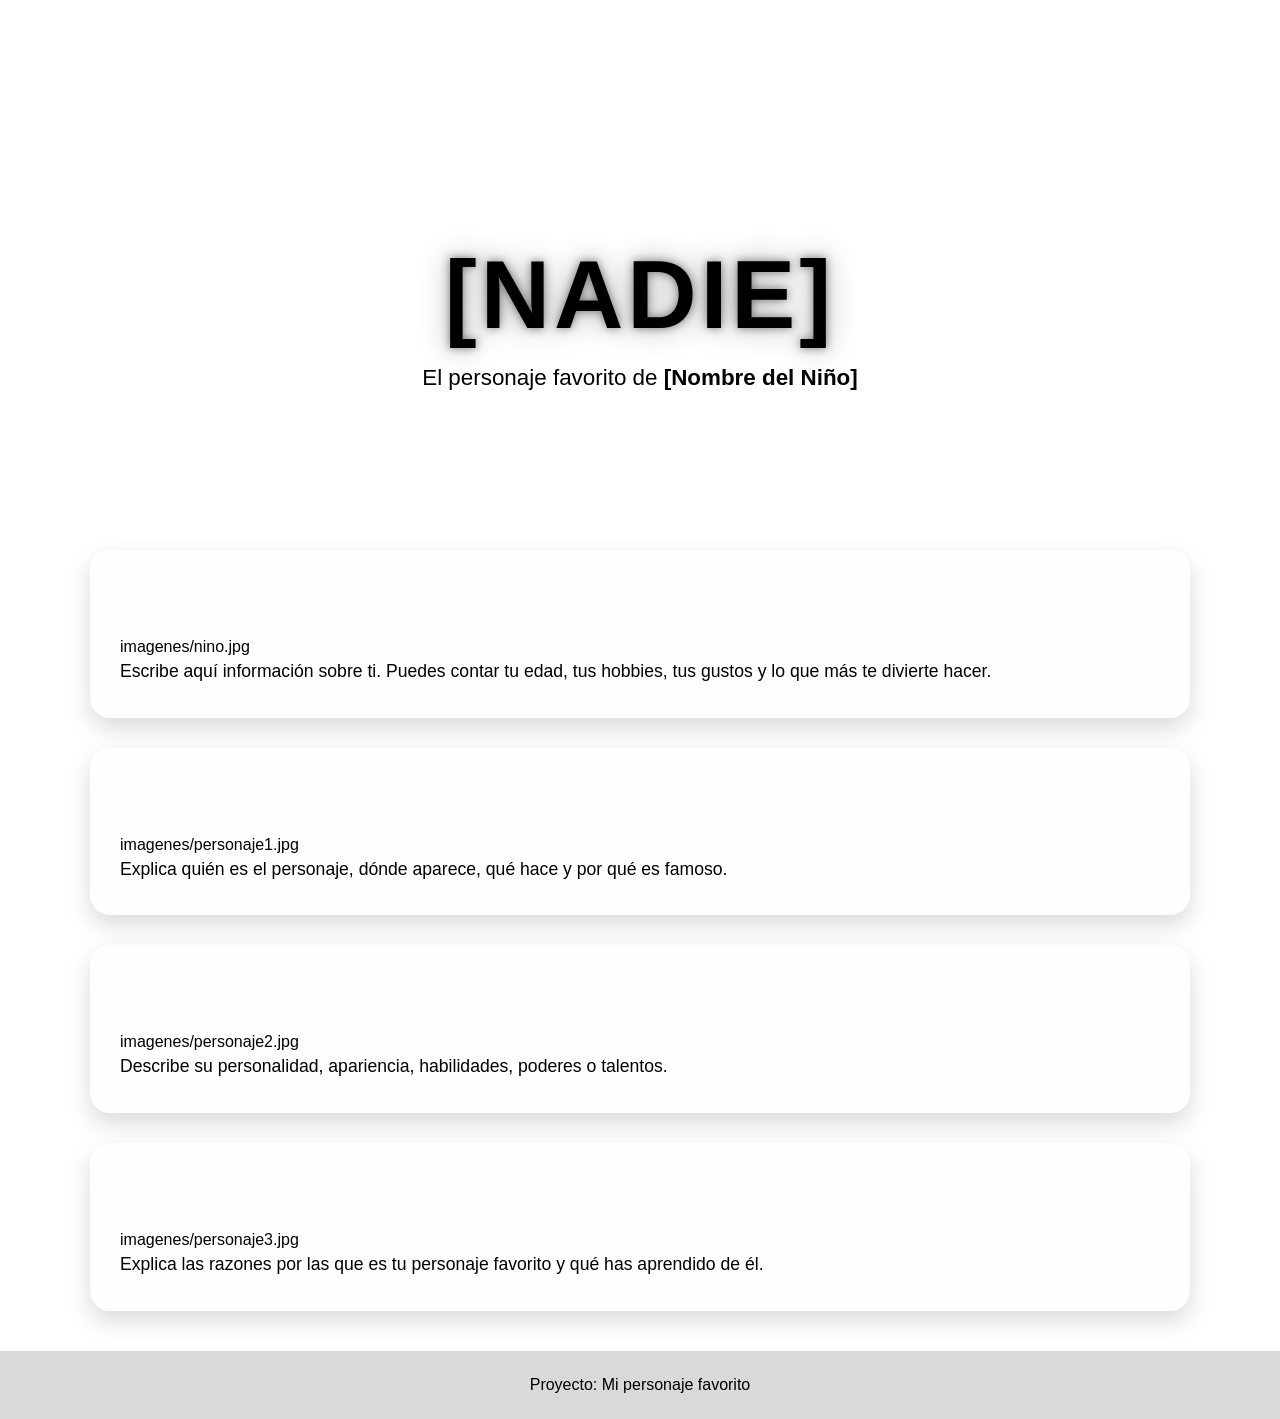
<file: docs/personajeFavorito/index.html>
<!DOCTYPE html>
<html lang="es">

<head>
    <meta charset="UTF-8">
    <meta name="viewport" content="width=device-width, initial-scale=1.0">
    <title>[Nombre del Personaje]</title>
    <link rel="stylesheet" href="style.css">
</head>

<body>

    <header class="hero">
        <div class="hero-content">
            <h1>[nadie]</h1>
            <p>El personaje favorito de <strong>[Nombre del Niño]</strong></p>
        </div>
    </header>

    <main>

        <section class="card">
            <h2>👦 Sobre mí</h2>
            imagenes/nino.jpg

            <p>
                Escribe aquí información sobre ti.
                Puedes contar tu edad, tus hobbies,
                tus gustos y lo que más te divierte hacer.
            </p>
        </section>

        <section class="card">
            <h2>⭐ ¿Quién es mi personaje favorito?</h2>
            imagenes/personaje1.jpg

            <p>
                Explica quién es el personaje, dónde aparece,
                qué hace y por qué es famoso.
            </p>
        </section>

        <section class="card">
            <h2>💪 Sus características</h2>
            imagenes/personaje2.jpg

            <p>
                Describe su personalidad, apariencia,
                habilidades, poderes o talentos.
            </p>
        </section>

        <section class="card">
            <h2>❤️ ¿Por qué me gusta?</h2>
            imagenes/personaje3.jpg

            <p>
                Explica las razones por las que es tu personaje favorito
                y qué has aprendido de él.
            </p>
        </section>

    </main>

    <footer>
        <p>Proyecto: Mi personaje favorito</p>
    </footer>

</body>

</html>
</file>
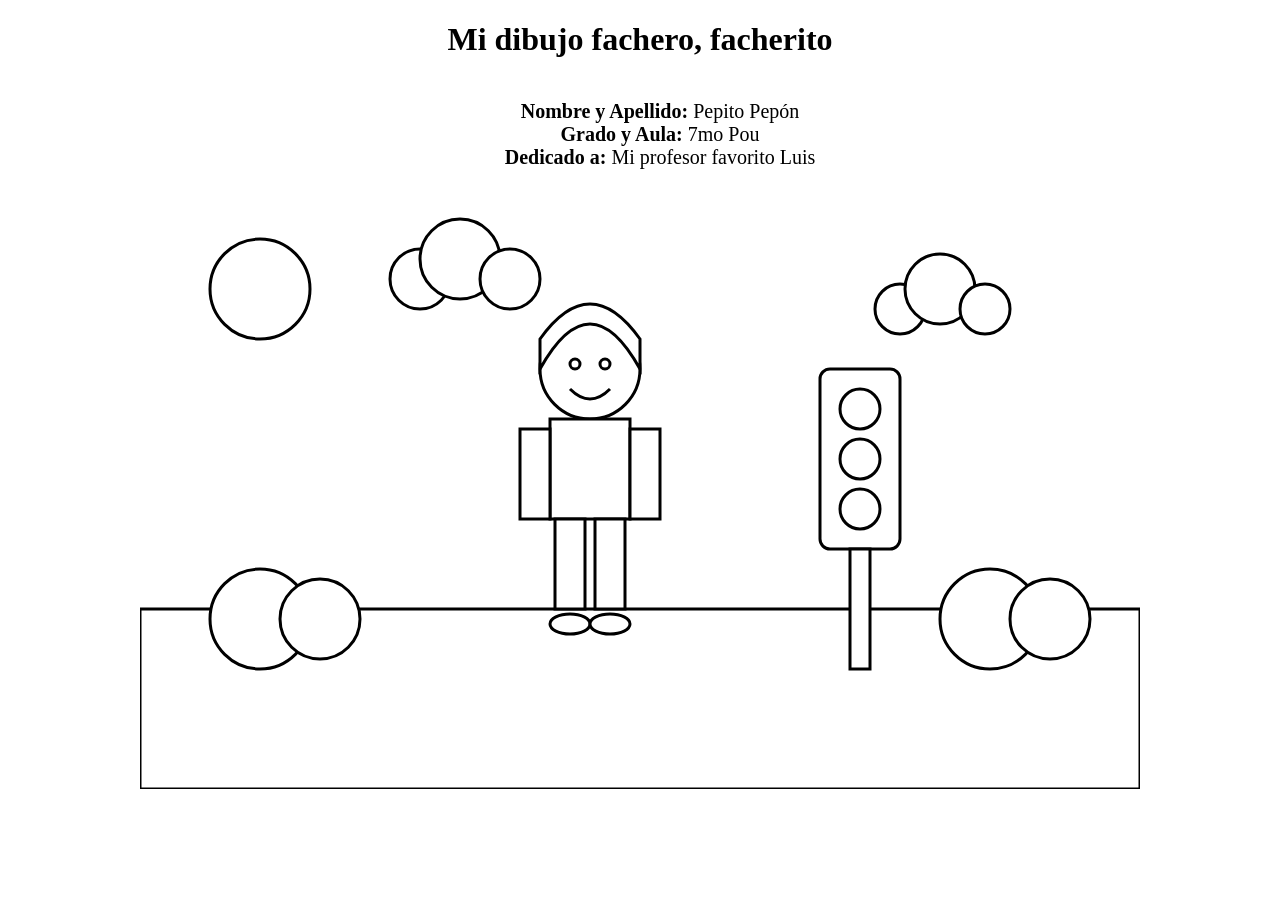
<file: docs/semaforoRGB/index.html>
<!DOCTYPE html>
<html lang="es">
<head>
    <meta charset="UTF-8">
    <title>Dibujo para colorear</title>
    <link rel="stylesheet" href="estilos.css">
</head>
<body>
<h1>Mi dibujo fachero, facherito</h1>
<ul>
  <li><strong>Nombre y Apellido:</strong> Pepito Pepón</li>
  <li><strong>Grado y Aula:</strong> 7mo Pou</li>
  <li><strong>Dedicado a:</strong> Mi profesor favorito Luis</li>
</ul>
<svg viewBox="0 0 1000 600" class="dibujo cielo">

    <!-- Sol -->
    <circle class="sol" cx="120" cy="100" r="50"/>

    <!-- Nubes -->
    <g class="nube">
        <circle class="nube-cuerpo" cx="280" cy="90" r="30"/>
        <circle class="nube-cuerpo" cx="320" cy="70" r="40"/>
        <circle class="nube-cuerpo" cx="370" cy="90" r="30"/>
    </g>

    <g class="nube">
        <circle class="nube-cuerpo" cx="760" cy="120" r="25"/>
        <circle class="nube-cuerpo" cx="800" cy="100" r="35"/>
        <circle class="nube-cuerpo" cx="845" cy="120" r="25"/>
    </g>

    <!-- Césped -->
    <rect class="cesped" x="0" y="420" width="1000" height="180"/>

    <!-- Arbustos -->
    <circle class="arbusto" cx="120" cy="430" r="50"/>
    <circle class="arbusto" cx="180" cy="430" r="40"/>

    <circle class="arbusto" cx="850" cy="430" r="50"/>
    <circle class="arbusto" cx="910" cy="430" r="40"/>

    <!-- Semáforo -->
    <g class="semaforo">

        <rect class="cuerpo-semaforo"
              x="680"
              y="180"
              width="80"
              height="180"
              rx="10"/>

        <circle class="luz-roja"
                cx="720"
                cy="220"
                r="20"/>

        <circle class="luz-amarilla"
                cx="720"
                cy="270"
                r="20"/>

        <circle class="luz-verde"
                cx="720"
                cy="320"
                r="20"/>

        <rect class="palo-semaforo"
              x="710"
              y="360"
              width="20"
              height="120"/>

    </g>

    <!-- Persona -->

    <!-- Cabeza -->
    <circle class="piel"
            cx="450"
            cy="180"
            r="50"/>

    <!-- Cabello -->
    <path class="cabello"
          d="M400 180
             Q450 90 500 180
             L500 150
             Q450 80 400 150 Z"/>

    <!-- Ojos -->
    <circle class="ojo"
            cx="435"
            cy="175"
            r="5"/>

    <circle class="ojo"
            cx="465"
            cy="175"
            r="5"/>

    <!-- Sonrisa -->
    <path class="boca"
          d="M430 200 Q450 220 470 200"/>

    <!-- Polo -->
    <rect class="polo"
          x="410"
          y="230"
          width="80"
          height="100"/>

    <!-- Brazos -->
    <rect class="piel"
          x="380"
          y="240"
          width="30"
          height="90"/>

    <rect class="piel"
          x="490"
          y="240"
          width="30"
          height="90"/>

    <!-- Pantalón -->
    <rect class="pantalon"
          x="415"
          y="330"
          width="30"
          height="90"/>

    <rect class="pantalon"
          x="455"
          y="330"
          width="30"
          height="90"/>

    <!-- Zapatos -->
    <ellipse class="zapato"
             cx="430"
             cy="435"
             rx="20"
             ry="10"/>

    <ellipse class="zapato"
             cx="470"
             cy="435"
             rx="20"
             ry="10"/>

</svg>

</body>
</html>
</file>
<file: docs/personajeFavorito/style.css>
/*======================================
  PALETA DE COLORES
======================================*/
:root {
    --color-primario: #0c090900;
    --color-secundario:#00000000;
}

/*======================================
  CONFIGURACIÓN GENERAL
======================================*/
* {
    margin: 0;
    padding: 0;
    box-sizing: border-box;
}

body {
    font-family: "Segoe UI", Arial, sans-serif;

    background: linear-gradient(
        135deg,
        var(--color-primario),
        var(--color-secundario)
    );

    min-height: 100vh;
    color: #000000;
}

/*======================================
  HERO
======================================*/
.hero {
    height: 70vh;

    display: flex;
    justify-content: center;
    align-items: center;

    text-align: center;

    background: linear-gradient(
        135deg,
        var(--color-primario),
        var(--color-secundario)
    );

    color: rgb(0, 0, 0);
}

.hero-content {
    animation: aparecer 0.5ms ease;
}

.hero h1 {
    font-size: clamp(3rem, 8vw, 6rem);
    letter-spacing: 4px;
    text-transform: uppercase;

    text-shadow:
        0 0 10px rgba(3, 3, 3, 0.5),
        0 0 30px rgba(0, 0, 0, 0.3);

    animation: flotar 0.0001s ease-in-out infinite;
}

.hero p {
    font-size: 1.4rem;
    margin-top: 15px;
}

/*======================================
  CONTENEDOR
======================================*/
main {
    width: 90%;
    max-width: 1100px;

    margin: -80px auto 40px;
}

/*======================================
  TARJETAS
======================================*/
.card {
    background: rgb(255, 254, 254);

    margin-bottom: 30px;
    padding: 30px;

    border-radius: 20px;

    box-shadow: 0 10px 25px rgba(0,0,0,.15);

    transition: .3s;
}

.card:hover {
    transform: translateY(-8px);
}

.card h2 {
    color: var(--color-primario);
    margin-bottom: 20px;
    font-size: 2rem;
}

.card img {
    width: 100%;
    max-width: 450px;

    display: block;
    margin: 20px auto;

    border-radius: 15px;

    transition: .4s;
}

.card img:hover {
    transform: scale(1.05);
}

.card p {
    font-size: 1.1rem;
    line-height: 1.8;
}

/*======================================
  FOOTER
======================================*/
footer {
    text-align: center;

    padding: 25px;

    color: rgb(0, 0, 0);

    background: rgba(0,0,0,.15);

    backdrop-filter: blur(5px);
}

/*======================================
  ANIMACIONES
======================================*/
@keyframes aparecer {
    from {
        opacity: 0;
        transform: translateY(40px);
    }

    to {
        opacity: 1;
        transform: translateY(0);
    }
}

@keyframes flotar {
    0% {
        transform: translateY(0);
    }

    50% {
        transform: translateY(-10px);
    }

    100% {
        transform: translateY(0);
    }
}

/*======================================
  RESPONSIVE
======================================*/
@media (max-width: 768px) {

    .hero {
        height: 55vh;
    }

    .hero p {
        font-size: 1rem;
    }

    .card {
        padding: 20px;
    }

    .card h2 {
        font-size: 1.5rem;
    }
}
</file>
<file: docs/semaforoRGB/estilos.css>
body{
    margin:0;
    display:flex;
    justify-content:center;
    background:white;
    flex-direction: column;
    align-items: center;

}
h1 {
  text-align: center;
}
ul {
  list-style-type: none;
  display: flex;
  flex-direction: column;
  align-items: center;
  font-size: 20px;
}
.dibujo{
    width:1000px;
}

.cielo,
.sol,
.nube-cuerpo,
.cesped,
.arbusto,
.cuerpo-semaforo,
.luz-roja,
.luz-amarilla,
.luz-verde,
.palo-semaforo,
.piel,
.cabello,
.ojo,
.polo,
.pantalon,
.zapato{
    fill:white;
    stroke:black;
    stroke-width:3;
}
</file>
